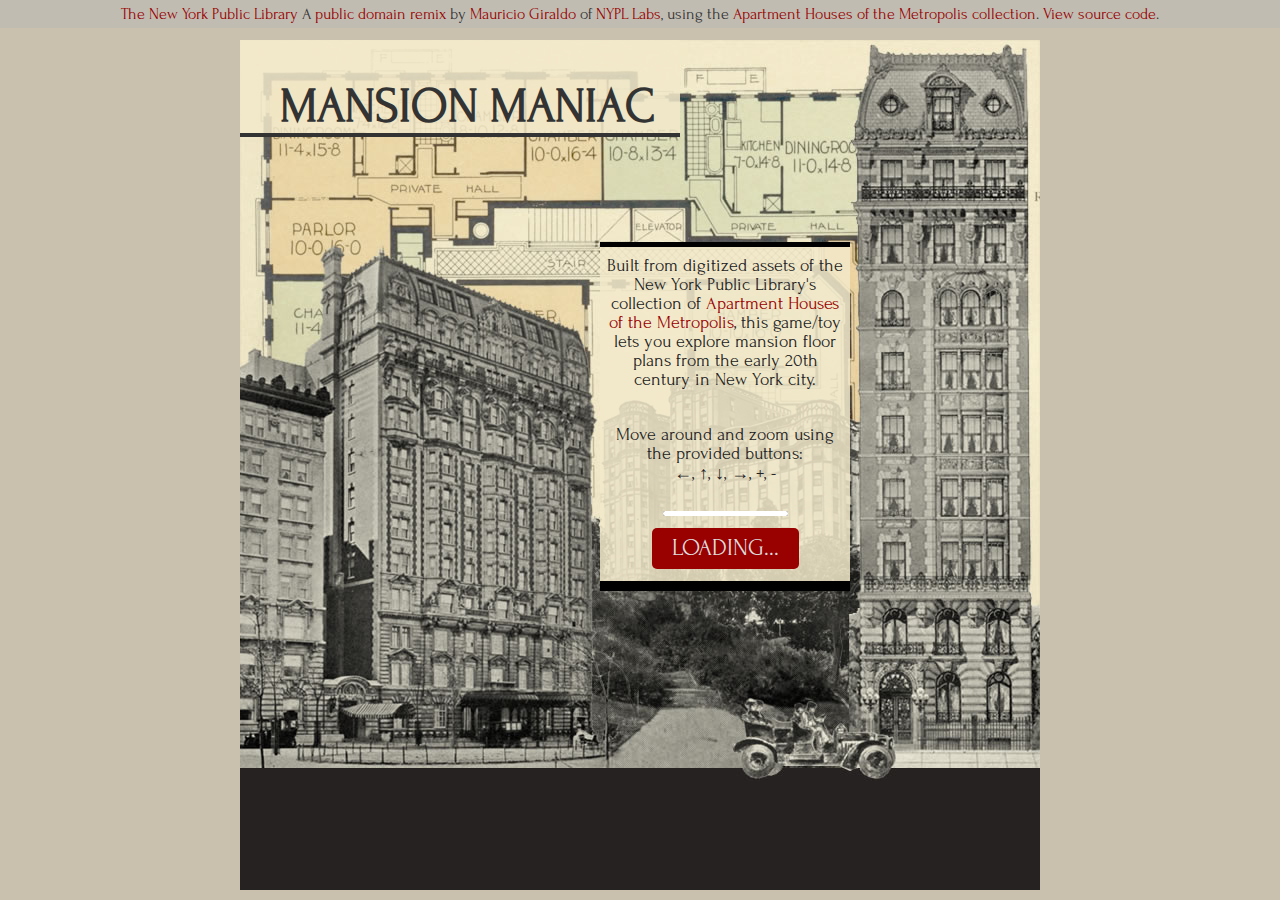
<file: index.html>
<!DOCTYPE html>
<html lang="en">
<head>
  <meta charset="utf-8">
  <meta http-equiv="X-UA-Compatible" content="IE=edge,chrome=1"/>
  <meta name="viewport" content="minimum-scale=1.0, width=device-width, maximum-scale=1, user-scalable=no ,initial-scale=1.0" />

  <meta name="apple-mobile-web-app-capable" content="yes" />
  <meta name="apple-mobile-web-app-status-bar-style" content="black" />
  <link rel="shortcut icon" href="images/favicon.ico">
  <title>Mansion Maniac</title>
  <script src="https://code.createjs.com/easeljs-0.8.1.min.js"></script>
  <script src="https://code.createjs.com/preloadjs-0.6.1.min.js"></script>
  <style>
    @import url(css/reset.css);
    @import url(css/styles.css);
  </style>
</head>
<body>
  <canvas id="easelCanvas" class="mansion" width="100%" height="100%"></canvas>
  <div id="score">0 ft<sup>2</sup> (0 m<sup>2</sup>)</div>
  <div id="controls">
    <div class="zoom">
      <div class="button zoomin" onmouseout="_maniac.endAction()" onmouseup="_maniac.endAction()" onmousedown="_maniac.startAction('zoomin')" ontouchstart="_maniac.startAction('zoomin')" ontouchend="_maniac.endAction()" ontouchcancel="_maniac.endAction()">+</div>
      <div class="button zoomout" onmouseout="_maniac.endAction()" onmouseup="_maniac.endAction()" onmousedown="_maniac.startAction('zoomout')" ontouchstart="_maniac.startAction('zoomout')" ontouchend="_maniac.endAction()" ontouchcancel="_maniac.endAction()">-</div>
    </div>
    <div class="arrows">
      <div class="column">
        <div class="button left" onmouseout="_maniac.endAction()" onmouseup="_maniac.endAction()" onmousedown="_maniac.startAction('left')" ontouchstart="_maniac.startAction('left')" ontouchend="_maniac.endAction()" ontouchcancel="_maniac.endAction()">Left<span class="help">←</span></div>
      </div>
      <div class="column">
        <div class="button up" onmouseout="_maniac.endAction()" onmouseup="_maniac.endAction()" onmousedown="_maniac.startAction('up')" ontouchstart="_maniac.startAction('up')" ontouchend="_maniac.endAction()" ontouchcancel="_maniac.endAction()">Up<span class="help">↑</span></div>
        <div class="button down" onmouseout="_maniac.endAction()" onmouseup="_maniac.endAction()" onmousedown="_maniac.startAction('down')" ontouchstart="_maniac.startAction('down')" ontouchend="_maniac.endAction()" ontouchcancel="_maniac.endAction()">Down<span class="help">↓</span></div>
      </div>
      <div class="column">
        <div class="button right" onmouseout="_maniac.endAction()" onmouseup="_maniac.endAction()" onmousedown="_maniac.startAction('right')" ontouchstart="_maniac.startAction('right')" ontouchend="_maniac.endAction()" ontouchcancel="_maniac.endAction()">Right<span class="help">→</span></div>
      </div>
    </div>
    <div class="export">
      <div class="button save" onclick="_maniac.saveMansion()">Save<span class="help">W</span></div>
      <div class="button reset" onclick="_maniac.reset()">Reset<span class="help">Space</span></div>
    </div>
  </div>
  <div id="credits">
    <a href="//nypl.org" target="_blank" title="open nypl.org in a new window"><span class="lion">The New York Public Library</span></a> A <a href="//publicdomain.nypl.org">public domain remix</a> by <a href="//twitter.com/mgiraldo">Mauricio Giraldo</a> of <a href="http://labs.nypl.org">NYPL Labs</a>, using the <a href="http://digitalcollections.nypl.org/collections/apartment-houses-of-the-metropolis#/?tab=about">Apartment Houses of the Metropolis collection</a>. <a href="//github.com/nypl-publicdomain/mansion-maniac">View source code</a>.
  </div>
  <div id="loader">
    <div class="wrapper">
      <div class="mansion">
        <h1>MANSION MANIAC</h1>
        <div class="description">
          <p>Built from digitized assets of the New York Public Library's collection of <a target="_blank" href="http://digitalcollections.nypl.org/collections/apartment-houses-of-the-metropolis#/?tab=about">Apartment Houses of the Metropolis</a>, this game/toy lets you explore mansion floor plans from the early 20th century in New York city.</p>
          <p>Move around and zoom using the provided buttons:<br />←, ↑, ↓, →, +, -</p>
          <div class="total"><span id="progress"></span></div>
          <div class="button" id="start-button">Loading...</div>
        </div>
      </div>
    </div>
  </div>
  <div id="save-page">
    <h1>YOUR MANSION</h1>
    <p id="save-score">You created a mansion with X rooms and Y ft<sup>2</sup> (Z m<sup>2</sup>).</p>
    <p>Click/tap on the image to download it</p>
    <p><a target="_blank" href="http://digitalcollections.nypl.org/collections/apartment-houses-of-the-metropolis#/?tab=about">View the original assets used in your floorplan</a>.</p>
    <p><a onclick="_maniac.closeSave()">Return to Mansion Maniac</a></p>
    <a id="mansion-image"><img width="800" /></a>
  </div>
  <script src="js/lib/underscore-min.js"></script>
  <script src="js/mansion.js"></script>
  <script type="text/javascript">
  var _maniac = new Mansion.Mansion();
  window.onload = function () {
    _maniac.mansion();
  }
  </script>
</body>
</html>
</file>
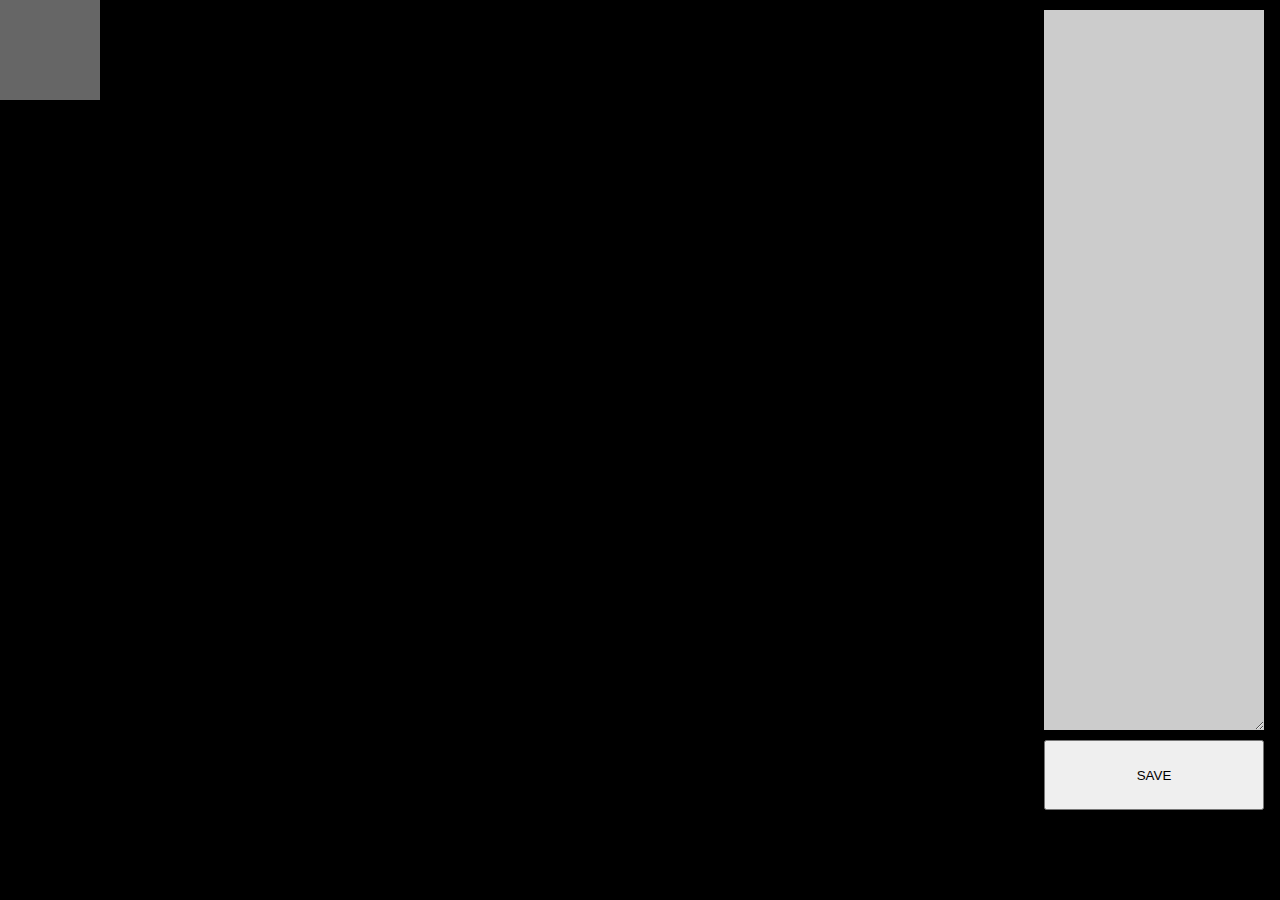
<file: editor.html>
<!DOCTYPE html>
<html lang="en">
<head>
  <!-- Use correct character set. -->
  <meta charset="utf-8">
  <!-- Tell IE to use the latest, best version (or Chrome Frame if pre-IE11). -->
  <meta http-equiv="X-UA-Compatible" content="IE=Edge,chrome=1">
  <!-- Make the application on mobile take up the full browser screen and disable user scaling. -->
  <meta name="viewport" content="width=device-width, initial-scale=1, maximum-scale=1, minimum-scale=1, user-scalable=no">
  <title>Editor - Mansion Maniacs</title>
  <script src="https://code.createjs.com/easeljs-0.8.1.min.js"></script>
  <script src="https://code.createjs.com/preloadjs-0.6.1.min.js"></script>
  <style>
    @import url(css/reset.css);
    @import url(css/styles.css);
  </style>
</head>
<body>
  <canvas id="easelCanvas" class="editor" width="100%" height="100%"></canvas>
  <textarea id="output"></textarea>
  <button id="save">SAVE</button>
  <script src="js/editor.js"></script>
  <script type="text/javascript">
  var _editor = new Mansion.Editor();
  window.onload = function () {
    _editor.init();
  }
  </script>
</body>
</html>
</file>
